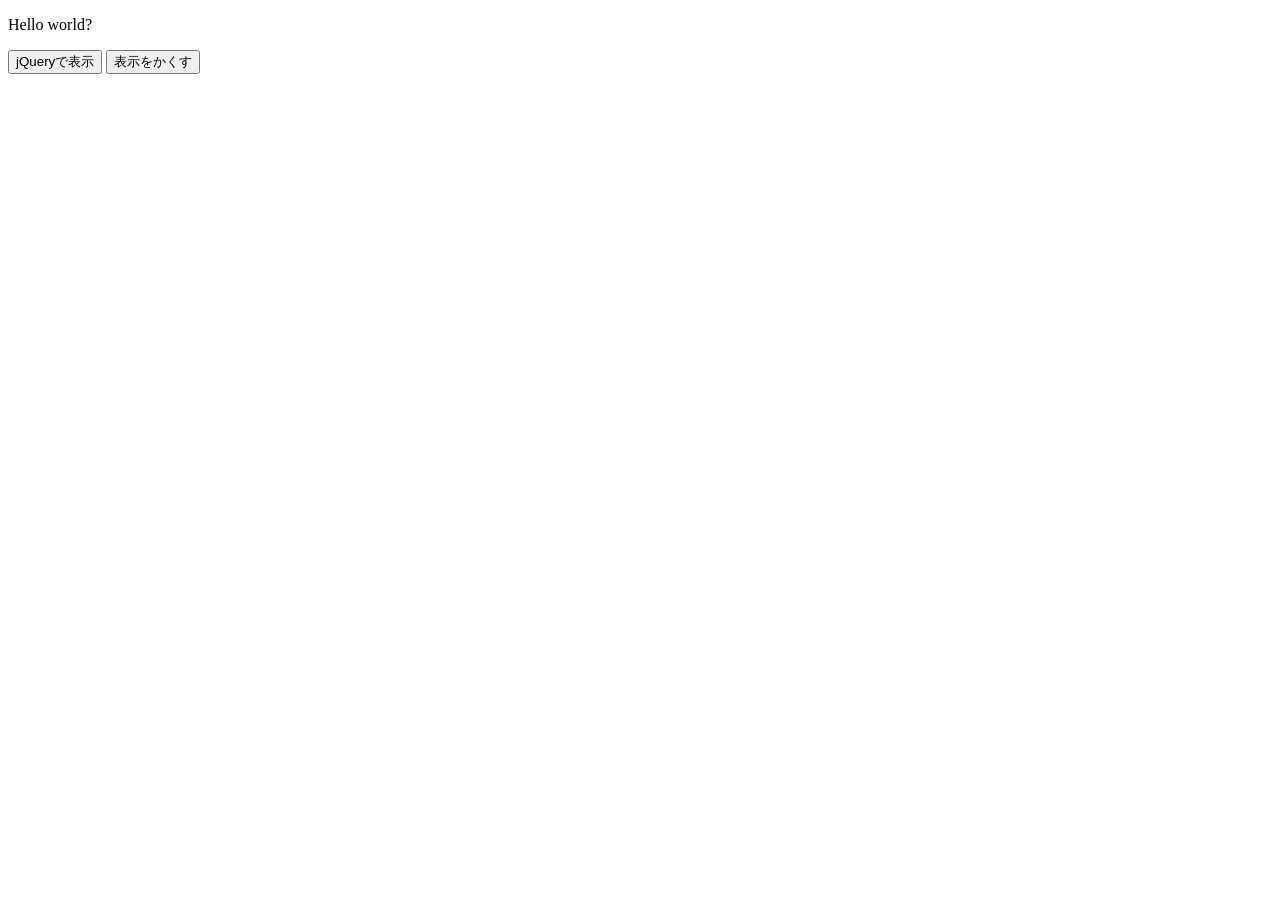
<file: index.html>
<!DOCTYPE html>
<html>

<head>
  <meta charset="UTF-8">
  <title>Hello world</title>
  <link rel="stylesheet" href="app.css">
</head>

<body>
  <p class="title">Hello world? </p>
  <button type="button" id="btn1">jQueryで表示</button>
  <button type="button" id="btn2">表示をかくす</button>
  <div id="controlArea" class="disp-area">
    <p>こんにちは！</p>
    <p>jQueryを使って表示しています。</p>
  </div>
  <script type="text/javascript" src="https://code.jquery.com/jquery-3.4.1.min.js"></script>
  <script type="text/javascript" src="app.js"></script>
</body>

</html>
</file>
<file: app.css>
.disp-area {
  width: 340px;
  height: 100px;
  padding: 14px;
  background-color: #74e5d2;
}

.disp-area p {
  font-size: 16px;
  margin: 4px;
}
</file>
